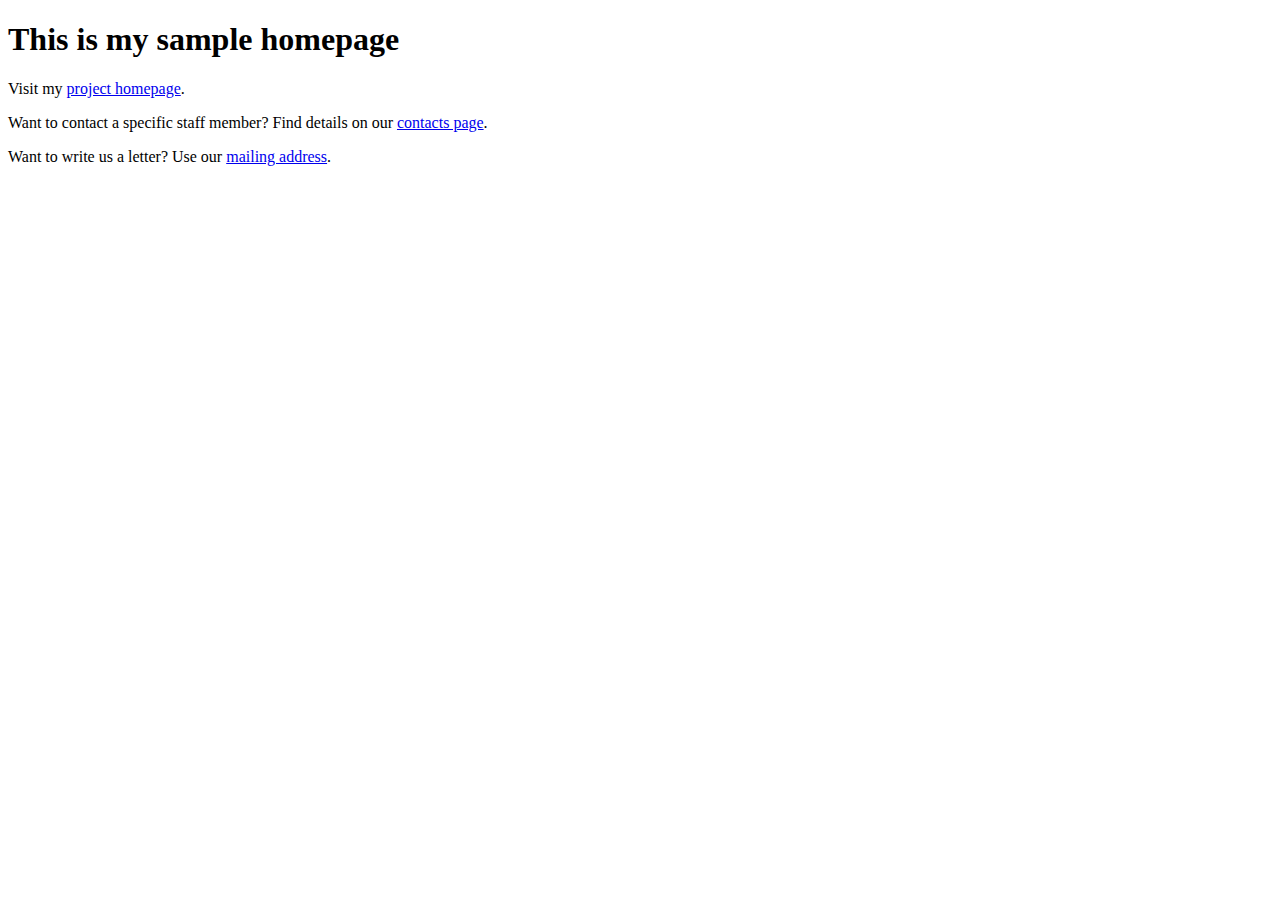
<file: completed/03_creating_hyperlinks/index.html>
<!DOCTYPE html>
<html lang="en">

  <head>
    <meta charset="UTF-8">
    <meta name="viewport" content="width=device-width, initial-scale=1.0">
    <title>My sample homepage</title>
  </head>

  <body>
    <h1>This is my sample homepage</h1>

    <p>Visit my <a href="projects/index.html">project homepage</a>.</p>

    <p>
      Want to contact a specific staff member? Find details on our
      <a href="contacts.html">contacts page</a>.
    </p>

    <p>
      Want to write us a letter? Use our
      <a href="contacts.html#Mailing_address">mailing address</a>.
    </p>
  </body>

</html>
</file>
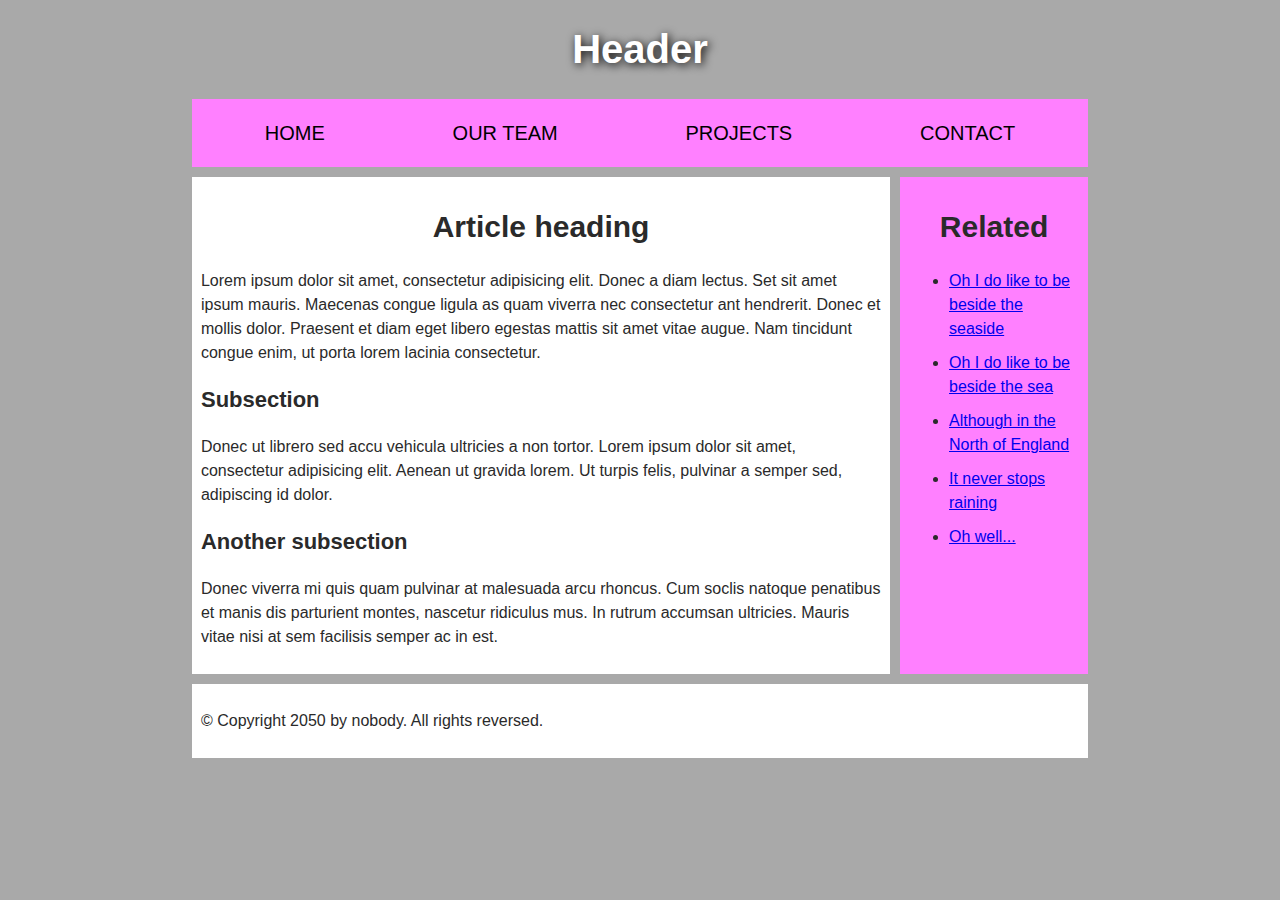
<file: completed/04_document_and_website_structure/index.html>
<!DOCTYPE html>
<html lang="en">

  <head>
    <meta charset="UTF-8">
    <meta name="viewport" content="width=device-width, initial-scale=1.0">
    <title>My page title</title>
    <link rel="stylesheet" href="style.css">
  </head>

  <body>
    <!-- Here is our main header that is used across all the pages of our website -->

    <header>
      <h1>Header</h1>
    </header>

    <nav>
      <ul>
        <li><a href="#">Home</a></li>
        <li><a href="#">Our team</a></li>
        <li><a href="#">Projects</a></li>
        <li><a href="#">Contact</a></li>
      </ul>
    </nav>

    <!-- Here is our page's main content -->
    <main>
      <!-- It contains an article -->
      <article>
        <h2>Article heading</h2>
        <p>
          Lorem ipsum dolor sit amet, consectetur adipisicing elit. Donec a diam
          lectus. Set sit amet ipsum mauris. Maecenas congue ligula as quam
          viverra nec consectetur ant hendrerit. Donec et mollis dolor. Praesent
          et diam eget libero egestas mattis sit amet vitae augue. Nam tincidunt
          congue enim, ut porta lorem lacinia consectetur.
        </p>

        <h3>Subsection</h3>
        <p>
          Donec ut librero sed accu vehicula ultricies a non tortor. Lorem ipsum
          dolor sit amet, consectetur adipisicing elit. Aenean ut gravida lorem.
          Ut turpis felis, pulvinar a semper sed, adipiscing id dolor.
        </p>

        <h3>Another subsection</h3>
        <p>
          Donec viverra mi quis quam pulvinar at malesuada arcu rhoncus. Cum
          soclis natoque penatibus et manis dis parturient montes, nascetur
          ridiculus mus. In rutrum accumsan ultricies. Mauris vitae nisi at sem
          facilisis semper ac in est.
        </p>
      </article>

      <!-- the aside content can also be nested within the main content -->
      <aside>
        <h2>Related</h2>
        <ul>
          <li><a href="#">Oh I do like to be beside the seaside</a></li>
          <li><a href="#">Oh I do like to be beside the sea</a></li>
          <li><a href="#">Although in the North of England</a></li>
          <li><a href="#">It never stops raining</a></li>
          <li><a href="#">Oh well...</a></li>
        </ul>
      </aside>
    </main>

    <!-- And here is our main footer that is used across all the pages of our website -->

    <footer>
      <p>&copy; Copyright 2050 by nobody. All rights reversed.</p>
    </footer>
  </body>

</html>
</file>
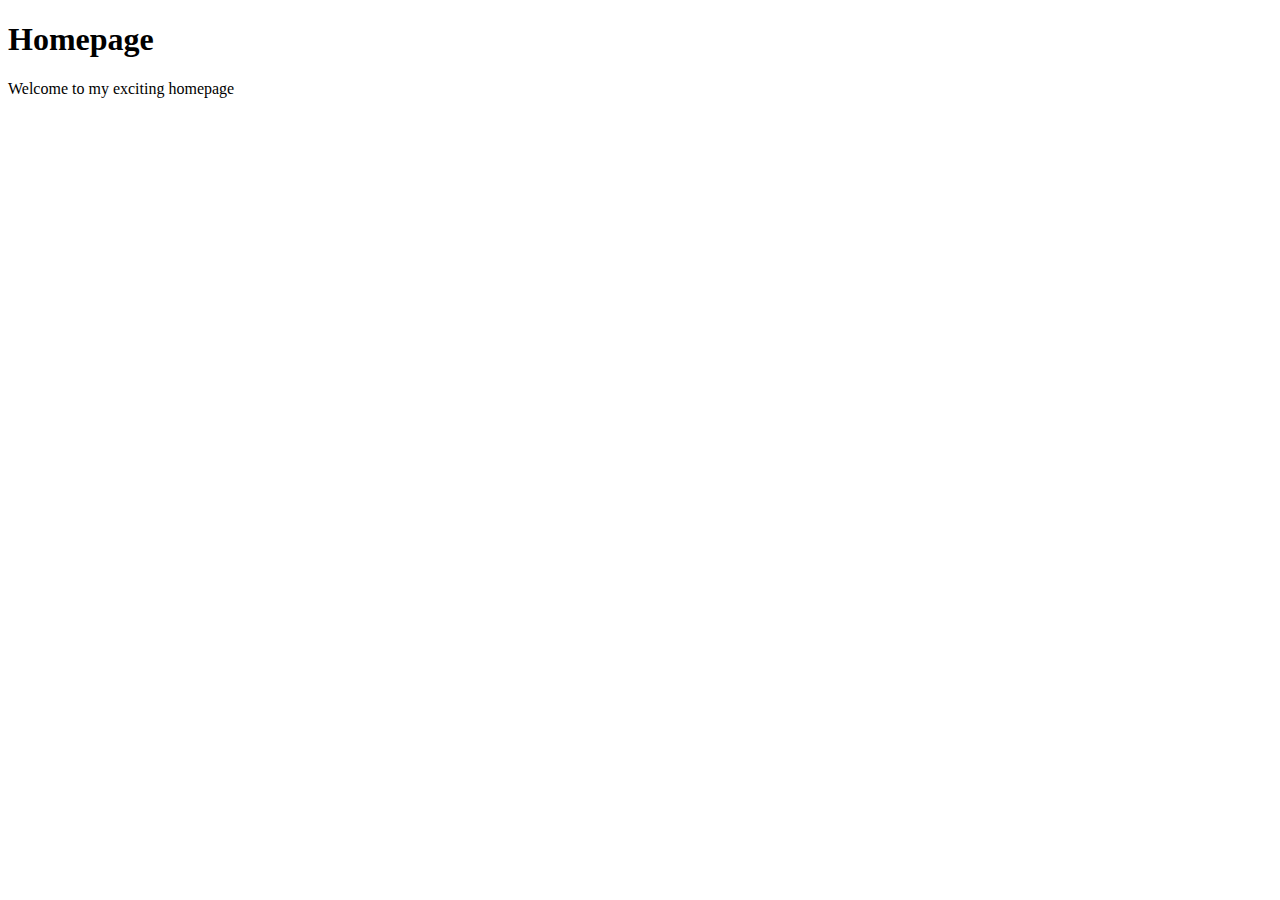
<file: starter/02-navigation-menu/index.html>
<!DOCTYPE html>
<html lang="en">

  <head>
    <meta charset="UTF-8">
    <meta name="viewport" content="width=device-width, initial-scale=1.0">
    <title>Homepage</title>
  </head>

  <body>
    <!-- put navigation menu just below here -->

    <h1>Homepage</h1>

    <p>Welcome to my exciting homepage</p>
  </body>

</html>
</file>
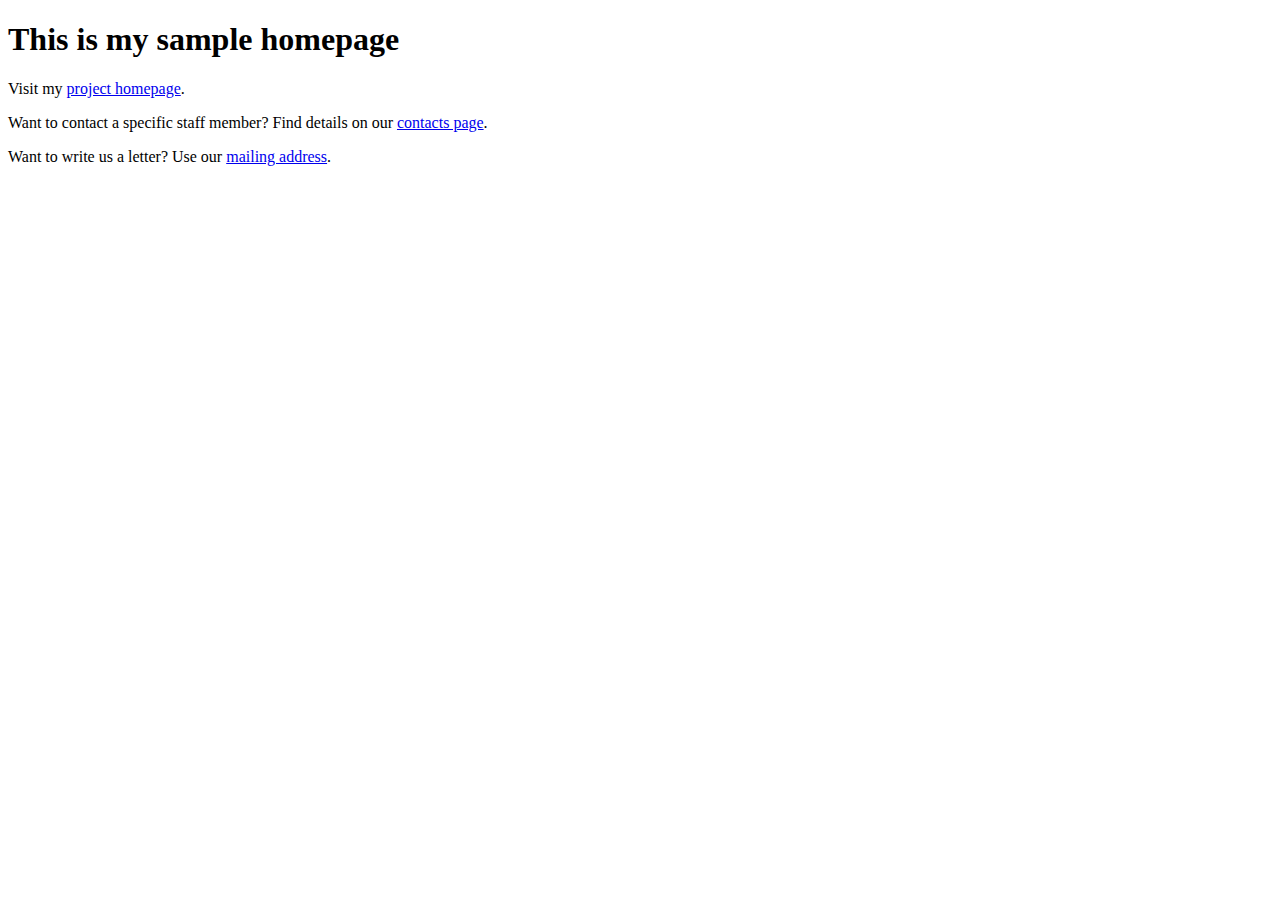
<file: starter/03_creating_hyperlinks/index.html>
<!DOCTYPE html>
<html lang="en">

  <head>
    <meta charset="UTF-8">
    <meta name="viewport" content="width=device-width, initial-scale=1.0">
    <title>My sample homepage</title>
  </head>

  <body>
    <h1>This is my sample homepage</h1>

    <p>Visit my <a href="/projects/index.html">project homepage</a>.</p>

    <p>
      Want to contact a specific staff member? Find details on our
      <a href="/contacts.html">contacts page</a>.
    </p>

    <p>
      Want to write us a letter? Use our
      <a href="/contacts.html#Mailing_address">mailing address</a>.
    </p>
  </body>

</html>
</file>
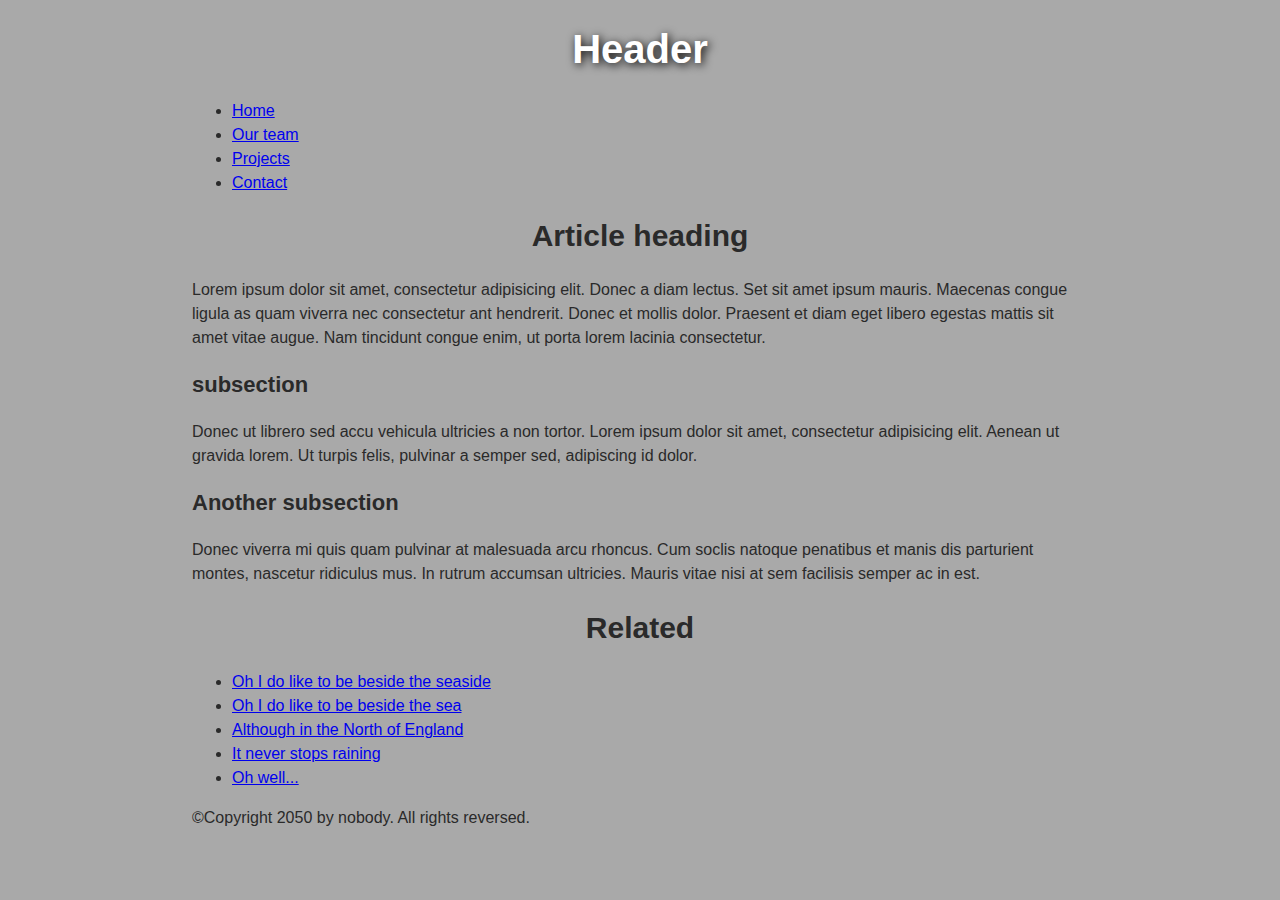
<file: starter/04_document_and_website_structure/index.html>
<!DOCTYPE html>
<html lang="en">

  <head>
    <meta charset="UTF-8">
    <meta name="viewport" content="width=device-width, initial-scale=1.0">
    <title>My page title</title>
    <link rel="stylesheet" href="style.css">
  </head>

  <body>
    <h1>Header</h1>
    <ul>
      <li><a href="#">Home</a></li>
      <li><a href="#">Our team</a></li>
      <li><a href="#">Projects</a></li>
      <li><a href="#">Contact</a></li>
    </ul>
    <h2>Article heading</h2>
    <p>
      Lorem ipsum dolor sit amet, consectetur adipisicing elit. Donec a diam
      lectus. Set sit amet ipsum mauris. Maecenas congue ligula as quam viverra
      nec consectetur ant hendrerit. Donec et mollis dolor. Praesent et diam
      eget libero egestas mattis sit amet vitae augue. Nam tincidunt congue
      enim, ut porta lorem lacinia consectetur.
    </p>
    <h3>subsection</h3>
    <p>
      Donec ut librero sed accu vehicula ultricies a non tortor. Lorem ipsum
      dolor sit amet, consectetur adipisicing elit. Aenean ut gravida lorem. Ut
      turpis felis, pulvinar a semper sed, adipiscing id dolor.
    </p>
    <h3>Another subsection</h3>
    <p>
      Donec viverra mi quis quam pulvinar at malesuada arcu rhoncus. Cum soclis
      natoque penatibus et manis dis parturient montes, nascetur ridiculus mus.
      In rutrum accumsan ultricies. Mauris vitae nisi at sem facilisis semper ac
      in est.
    </p>
    <h2>Related</h2>
    <ul>
      <li><a href="#">Oh I do like to be beside the seaside</a></li>
      <li><a href="#">Oh I do like to be beside the sea</a></li>
      <li><a href="#">Although in the North of England</a></li>
      <li><a href="#">It never stops raining</a></li>
      <li><a href="#">Oh well...</a></li>
    </ul>
    <p>©Copyright 2050 by nobody. All rights reversed.</p>
  </body>

</html>
</file>
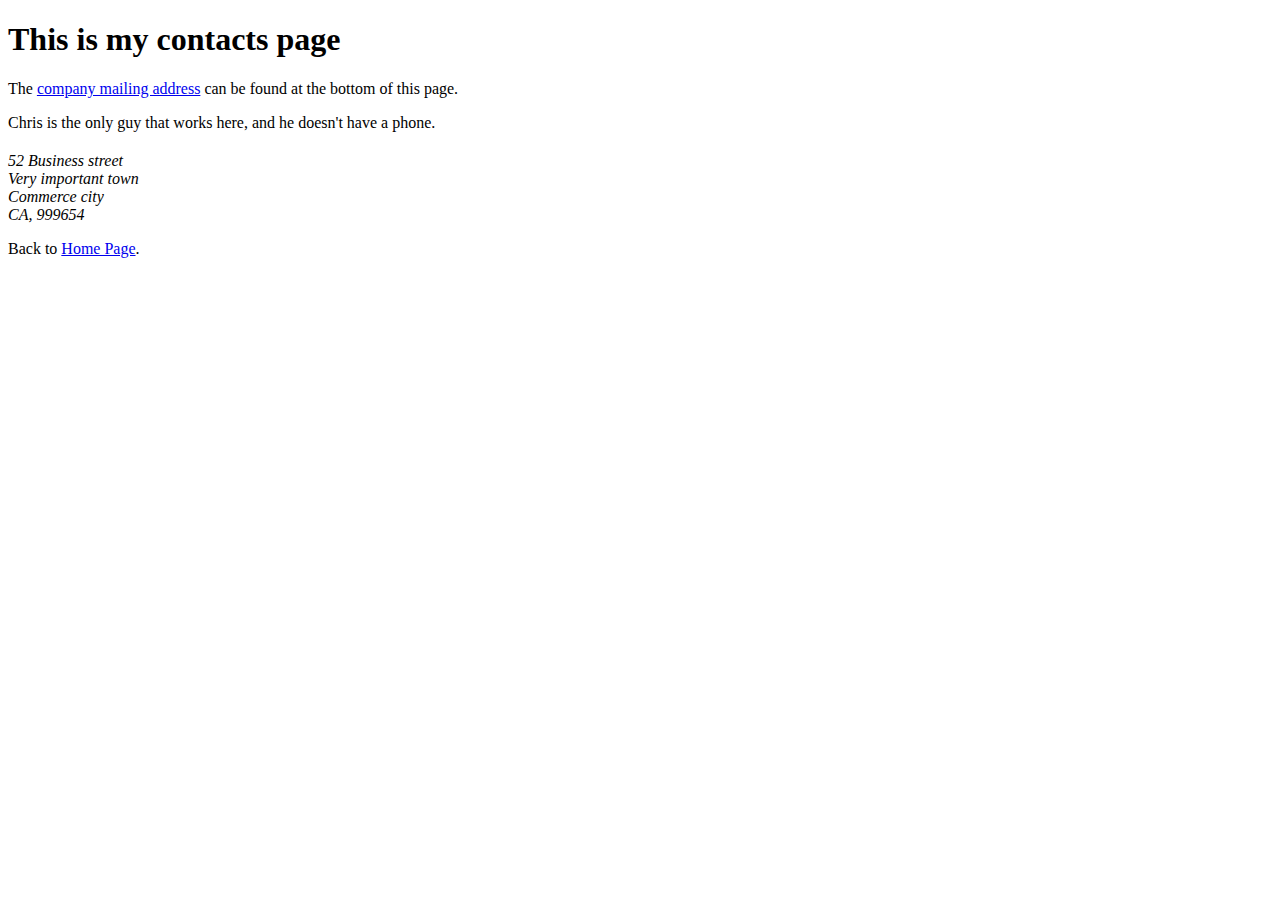
<file: completed/03_creating_hyperlinks/contacts.html>
<!DOCTYPE html>
<html lang="en">

  <head>
    <meta charset="UTF-8">
    <meta name="viewport" content="width=device-width, initial-scale=1.0">
    <title>My contacts page</title>
  </head>

  <body>
    <h1>This is my contacts page</h1>

    <p>
      The <a href="#Mailing_address">company mailing address</a> can be found at
      the bottom of this page.
    </p>

    <p>Chris is the only guy that works here, and he doesn't have a phone.</p>

    <h2 id="Mailing_address"></h2>

    <address>
      52 Business street<br />
      Very important town<br />
      Commerce city<br />
      CA, 999654
    </address>

    <p>Back to <a href="index.html">Home Page</a>.</p>
  </body>

</html>
</file>
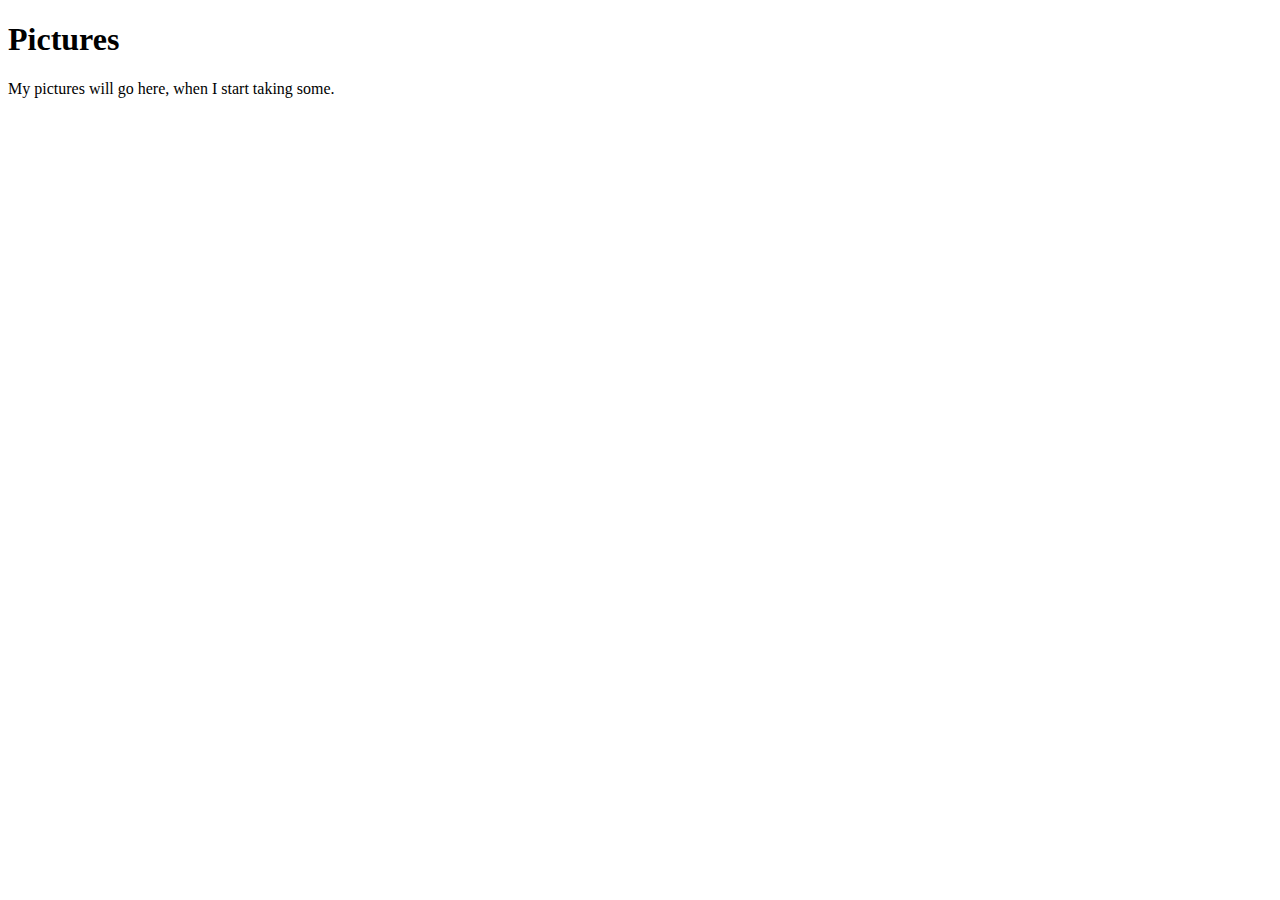
<file: starter/02-navigation-menu/pictures.html>
<!DOCTYPE html>
<html lang="en">

  <head>
    <meta charset="UTF-8">
    <meta name="viewport" content="width=device-width, initial-scale=1.0">
    <title>Pictures</title>
  </head>

  <body>
    <!-- put navigation menu just below here -->

    <h1>Pictures</h1>

    <p>My pictures will go here, when I start taking some.</p>
  </body>

</html>
</file>
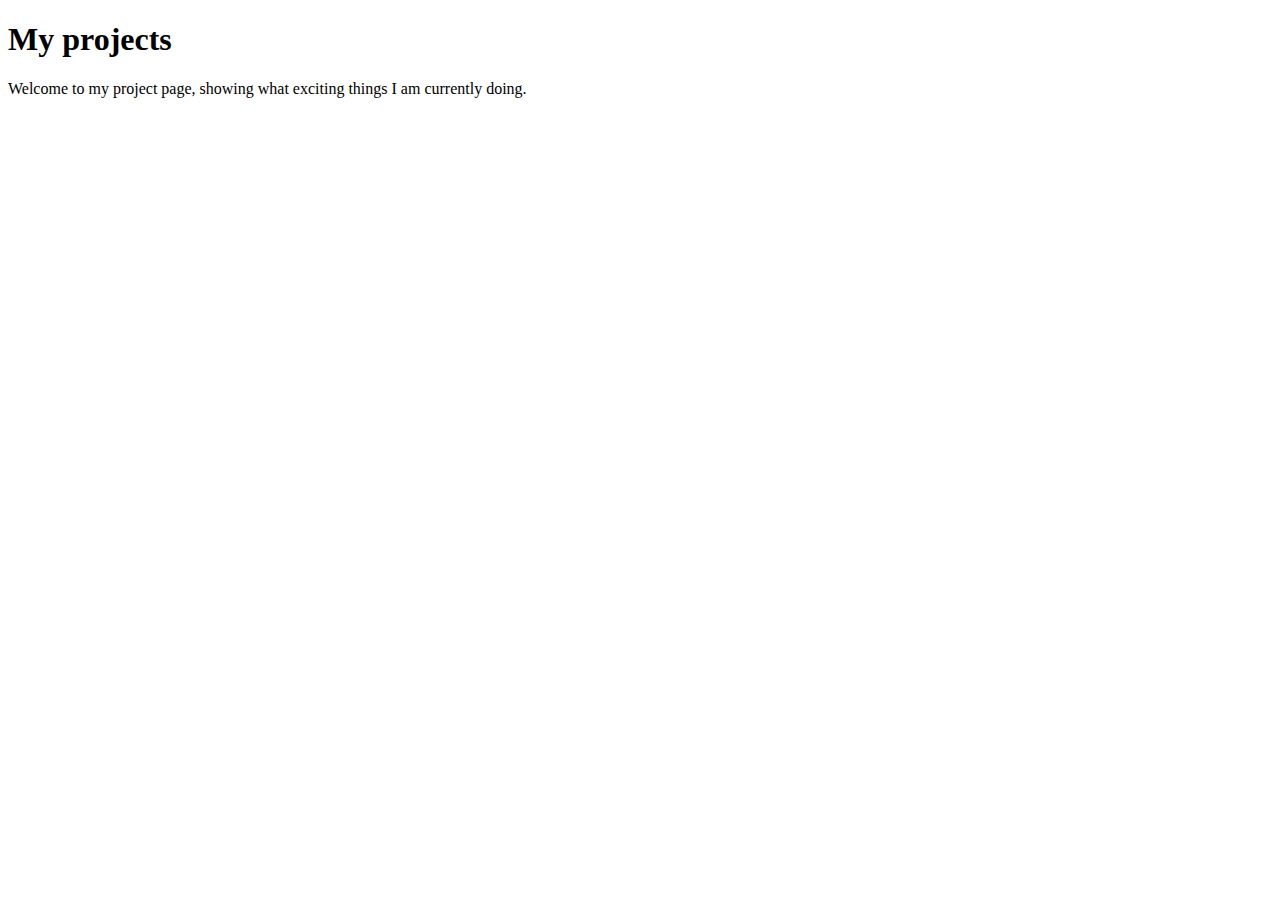
<file: starter/02-navigation-menu/projects.html>
<!DOCTYPE html>
<html lang="en">

  <head>
    <meta charset="UTF-8">
    <meta name="viewport" content="width=device-width, initial-scale=1.0">
    <title>Projects</title>
  </head>

  <body>
    <!-- put navigation menu just below here -->

    <h1>My projects</h1>

    <p>Welcome to my project page, showing what exciting things I am currently doing.</p>
  </body>

</html>
</file>
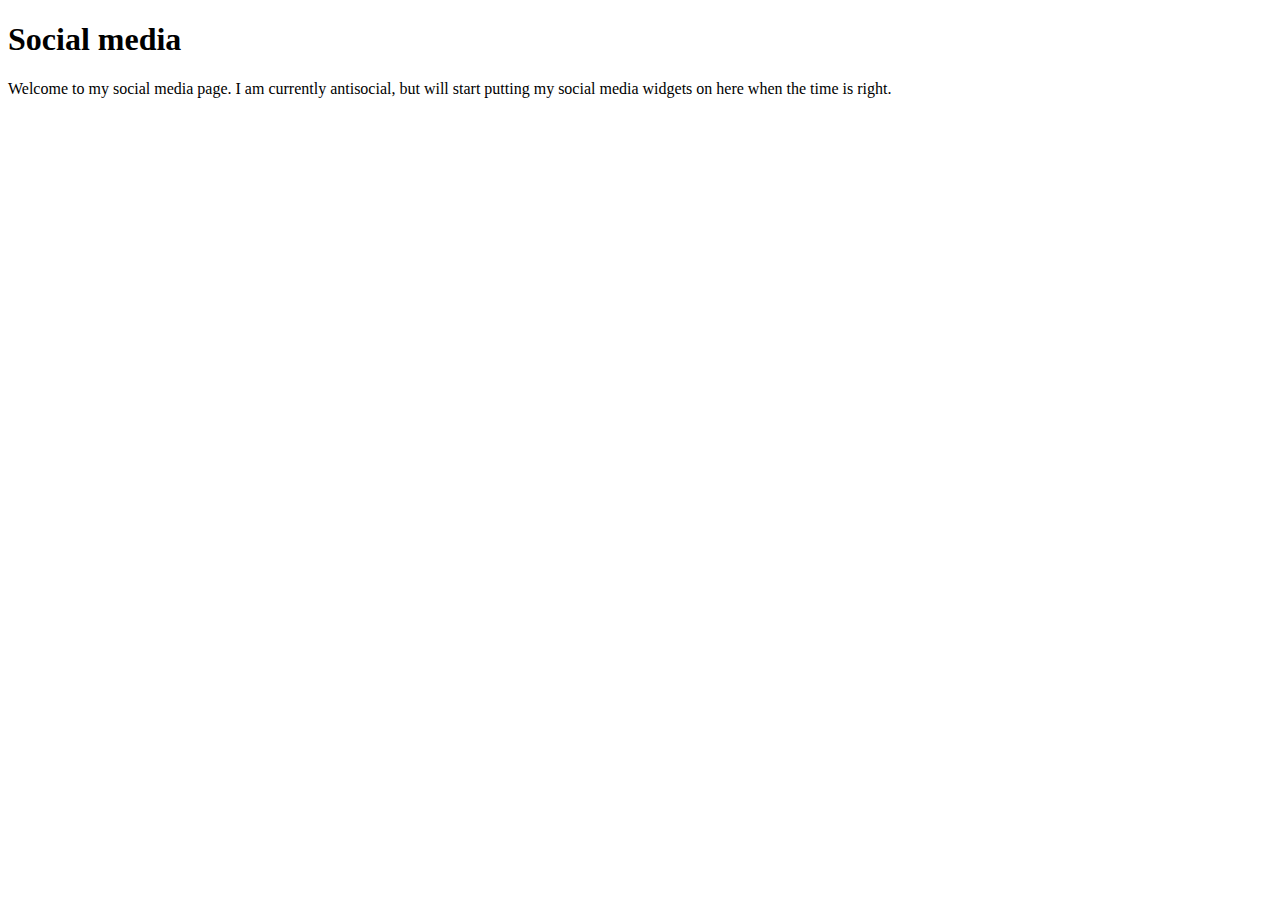
<file: starter/02-navigation-menu/social.html>
<!DOCTYPE html>
<html lang="en">

  <head>
    <meta charset="UTF-8">
    <meta name="viewport" content="width=device-width, initial-scale=1.0">
    <title>Social</title>
  </head>

  <body>
    <!-- put navigation menu just below here -->

    <h1>Social media</h1>

    <p>Welcome to my social media page. I am currently antisocial, but will start putting my social media widgets on
      here when the time is right.</p>
  </body>

</html>
</file>
<file: completed/04_document_and_website_structure/style.css>
/* || General setup */

html,
body {
  margin: 0;
  padding: 0;
}

html {
  font-size: 10px;
  background-color: #a9a9a9;
}

body {
  inline-size: 70%;
  margin: 0 auto;
}

/* || typography */

body {
  font-family: sans-serif;
  color: #2a2a2a;
}

h1 {
  font-size: 4rem;
  text-align: center;
  color: white;
  text-shadow: 2px 2px 10px black;
}

h2 {
  font-size: 3rem;
  text-align: center;
}

h3 {
  font-size: 2.2rem;
}

p,
li {
  font-size: 1.6rem;
  line-height: 1.5;
}

/* || header layout */

nav,
article,
aside,
footer {
  background-color: white;
  padding: 1%;
}

nav {
  height: 50px;
  background-color: #ff80ff;
  margin-block-end: 10px;
}

nav ul {
  padding: 0;
  list-style-type: none;
  display: flex;
  justify-content: space-around;
}

nav a {
  display: inline flow-root;
  font-size: 2rem;
  text-transform: uppercase;
  text-decoration: none;
  color: black;
}

/* || main layout */

main {
  display: flex;
}

article {
  flex: 4;
}

aside {
  flex: 1;
  margin-inline-start: 10px;
  background-color: #ff80ff;
}

aside li {
  padding-block-end: 10px;
}

footer {
  margin-block-start: 10px;
}
</file>
<file: starter/04_document_and_website_structure/style.css>
/* || General setup */

html,
body {
  margin: 0;
  padding: 0;
}

html {
  font-size: 10px;
  background-color: #a9a9a9;
}

body {
  inline-size: 70%;
  margin: 0 auto;
}

/* || typography */

body {
  font-family: sans-serif;
  color: #2a2a2a;
}

h1 {
  font-size: 4rem;
  text-align: center;
  color: white;
  text-shadow: 2px 2px 10px black;
}

h2 {
  font-size: 3rem;
  text-align: center;
}

h3 {
  font-size: 2.2rem;
}

p,
li {
  font-size: 1.6rem;
  line-height: 1.5;
}

/* || header layout */

nav,
article,
aside,
footer {
  background-color: white;
  padding: 1%;
}

nav {
  height: 50px;
  background-color: #ff80ff;
  margin-block-end: 10px;
}

nav ul {
  padding: 0;
  list-style-type: none;
  display: flex;
  justify-content: space-around;
}

nav a {
  display: inline flow-root;
  font-size: 2rem;
  text-transform: uppercase;
  text-decoration: none;
  color: black;
}

/* || main layout */

main {
  display: flex;
}

article {
  flex: 4;
}

aside {
  flex: 1;
  margin-inline-start: 10px;
  background-color: #ff80ff;
}

aside li {
  padding-block-end: 10px;
}

footer {
  margin-block-start: 10px;
}
</file>
